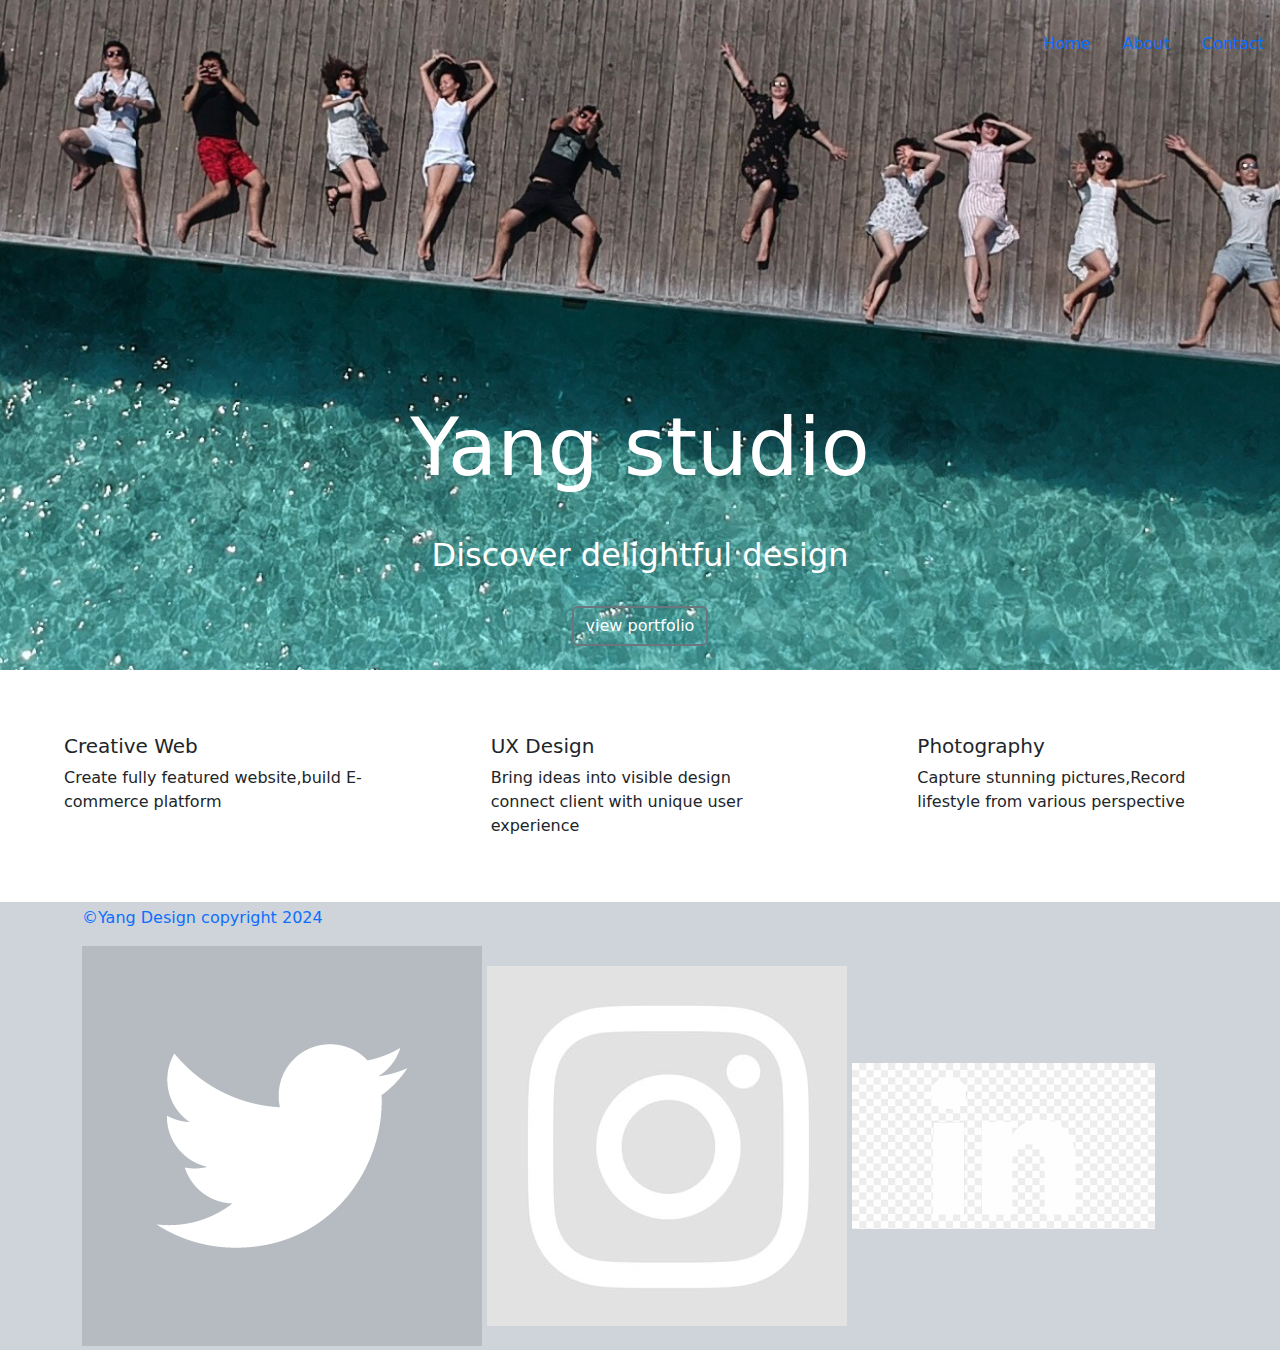
<file: index.html>
<!DOCTYPE html>
<html lang="en">

<head>
    <meta charset="UTF-8">
    <meta name="viewport" content="width=device-width, initial-scale=1.0">
    <link href="https://cdn.jsdelivr.net/npm/bootstrap@5.3.3/dist/css/bootstrap.min.css" rel="stylesheet"
        integrity="sha384-QWTKZyjpPEjISv5WaRU9OFeRpok6YctnYmDr5pNlyT2bRjXh0JMhjY6hW+ALEwIH" crossorigin="anonymous">
    <link rel="stylesheet" href="css/main.css">
</head>
<title>portfolio</title>
</head>

<body>
    <header>

        <section class="banner py-4" id="home">

            <ul class="nav justify-content-end mb-3">
                <li class="nav-item">
                    <a class="nav-link active" aria-current="page" href="#">Home</a>
                </li>
                <li class="nav-item">
                    <a class="nav-link" href="#">About</a>
                </li>
                <li class="nav-item">
                    <a class="nav-link" href="#">Contact</a>
                </li>
            </ul>



            <div class="container-xl  text-white pt-5 mt-5 text-center">
                <div class="title">
                    <h1 class="display-1 "> Yang studio</h1>
                </div>
                <h2 class="pt-2 mt-5 text-white"> Discover delightful design</h2>

                <button type="button" class="btn btn-outline-secondary mt-4 text-white border-2">view portfolio</button>
            </div>

        </section>
    </header>

    <main>
        <section>
         <div class="card-group">
                <div class="card border-0">
                    <div class="card-body p-5 m-3 ">
                        <h5 class="card-title">Creative Web</h5>
                        <p class="card-text">Create fully featured website,build E-commerce platform</p>
                    </div>
                </div>
                <div class="card border-0">
                    <div class="card-body p-5 m-3">
                        <h5 class="card-title">UX Design</h5>
                        <p class="card-text">Bring ideas into visible design connect client with unique user experience
                        </p>
                    </div>
                </div>
                <div class="card border-0">
                    <div class="card-body p-5 m-3">
                        <h5 class="card-title">Photography</h5>
                        <p class="card-text">Capture stunning pictures,Record lifestyle from various perspective</p>
                    </div>
                </div>
            </div>
        </section>

    </main>


    <footer class=" bg-dark-subtle text-primary col-lg-12 ">
        <div class="container-sm py-sm-1">
            <P> ©Yang Design copyright 2024</P>
            <div>
             <a href="https://twitter.com" target="_blank"><img src="images/Twitter_White.png" alt="twitterlogo"></a>
             <a href="https://instagram.com" target="_blank"><img src="images/ins-white.jpeg" alt="inslogo"></a>
             <a href="https://linkedin.com" target="_blank"><img src="images/link-white.png" alt="linkedinlogo"></a>
            </div>
        </div>

        

            </div>
            </div>
          </div>
    </footer>

















    <script src="https://cdn.jsdelivr.net/npm/bootstrap@5.3.3/dist/js/bootstrap.bundle.min.js"
        integrity="sha384-YvpcrYf0tY3lHB60NNkmXc5s9fDVZLESaAA55NDzOxhy9GkcIdslK1eN7N6jIeHz" crossorigin="anonymous">
    </script>
</body>

</html>
</file>
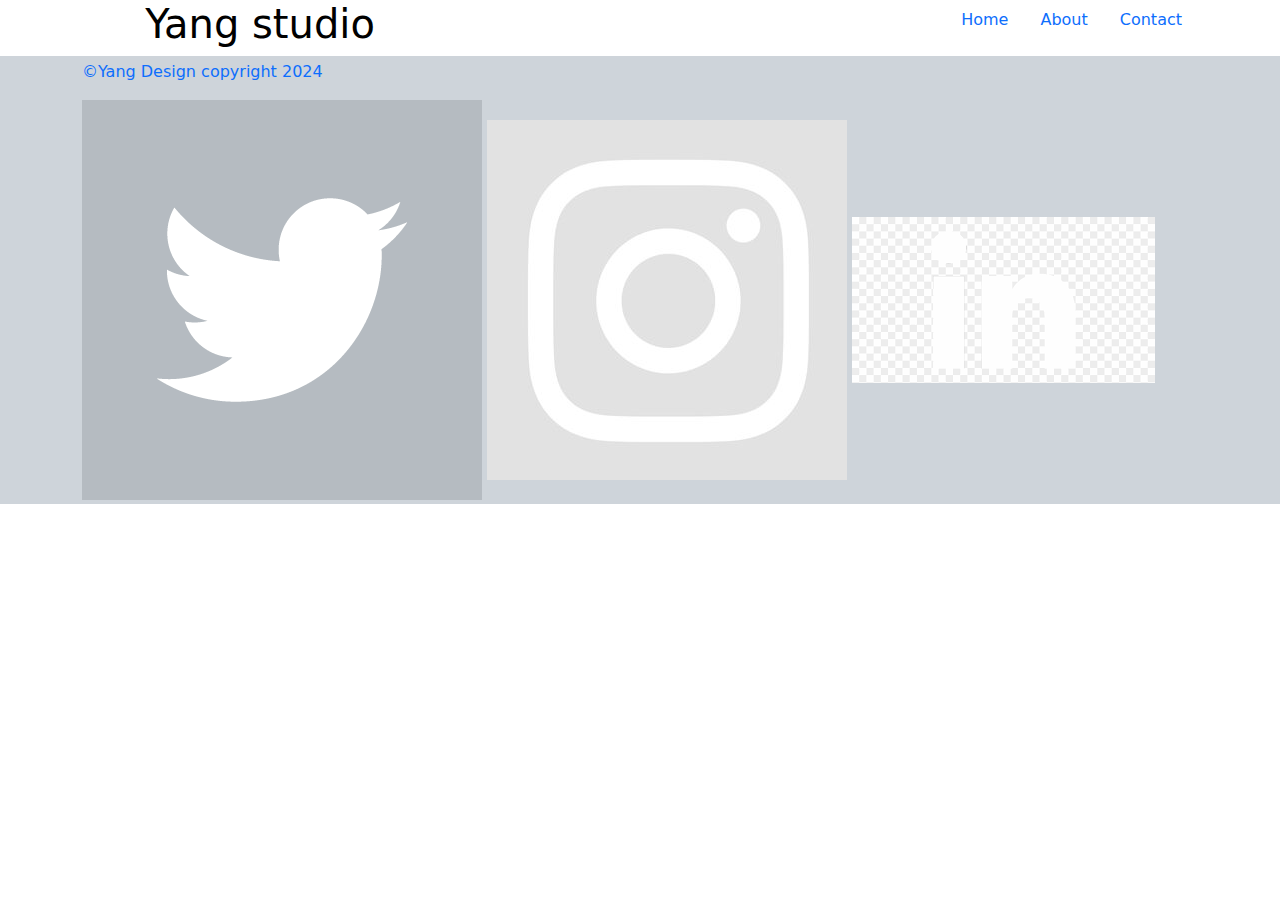
<file: contact.html>
<!DOCTYPE html>
<html lang="en">

<head>
    <meta charset="UTF-8">
    <meta name="viewport" content="width=device-width, initial-scale=1.0">
    <link href="https://cdn.jsdelivr.net/npm/bootstrap@5.3.3/dist/css/bootstrap.min.css" rel="stylesheet"
        integrity="sha384-QWTKZyjpPEjISv5WaRU9OFeRpok6YctnYmDr5pNlyT2bRjXh0JMhjY6hW+ALEwIH" crossorigin="anonymous">
    <link rel="stylesheet" href="css/main.css">
</head>
<title>about</title>
</head>

<body>
    <header>

        <div class="container text-center">
            <div class="row">
                <div class="col-md-4">
                    <h1 class="text text-black">Yang studio</h1>
                </div>
                <div class="col-md-4 offset-md-4">
                    <ul class="nav justify-content-end mb-3">
                        <li class="nav-item">
                            <a class="nav-link active" aria-current="page" href="#">Home</a>
                        </li>
                        <li class="nav-item">
                            <a class="nav-link" href="#">About</a>
                        </li>
                        <li class="nav-item">
                            <a class="nav-link" href="#">Contact</a>
                        </li>
                    </ul>
                </div>
            </div>
        </div>




        </section>
    </header>

    <main>
        <section>

        </section>

    </main>


    <footer class=" bg-dark-subtle text-primary col-lg-12 ">
        <div class="container-sm py-sm-1">
            <P> ©Yang Design copyright 2024</P>
            <div>
                <a href="https://twitter.com" target="_blank"><img src="images/Twitter_White.png" alt="twitterlogo"></a>
                <a href="https://instagram.com" target="_blank"><img src="images/ins-white.jpeg" alt="inslogo"></a>
                <a href="https://linkedin.com" target="_blank"><img src="images/link-white.png" alt="linkedinlogo"></a>
            </div>
        </div>



        </div>
        </div>
        </div>
    </footer>

















    <script src="https://cdn.jsdelivr.net/npm/bootstrap@5.3.3/dist/js/bootstrap.bundle.min.js"
        integrity="sha384-YvpcrYf0tY3lHB60NNkmXc5s9fDVZLESaAA55NDzOxhy9GkcIdslK1eN7N6jIeHz" crossorigin="anonymous">
    </script>
</body>

</html>
</file>
<file: css/main.css>
#home{
    background-image: url(../images/banner1.jpg);
    background-size: cover;
    background-repeat: no-repeat;
  background-position:center top;}
  

  .title{
    height: 5rem;
    margin-top: 15rem;
  }
</file>
